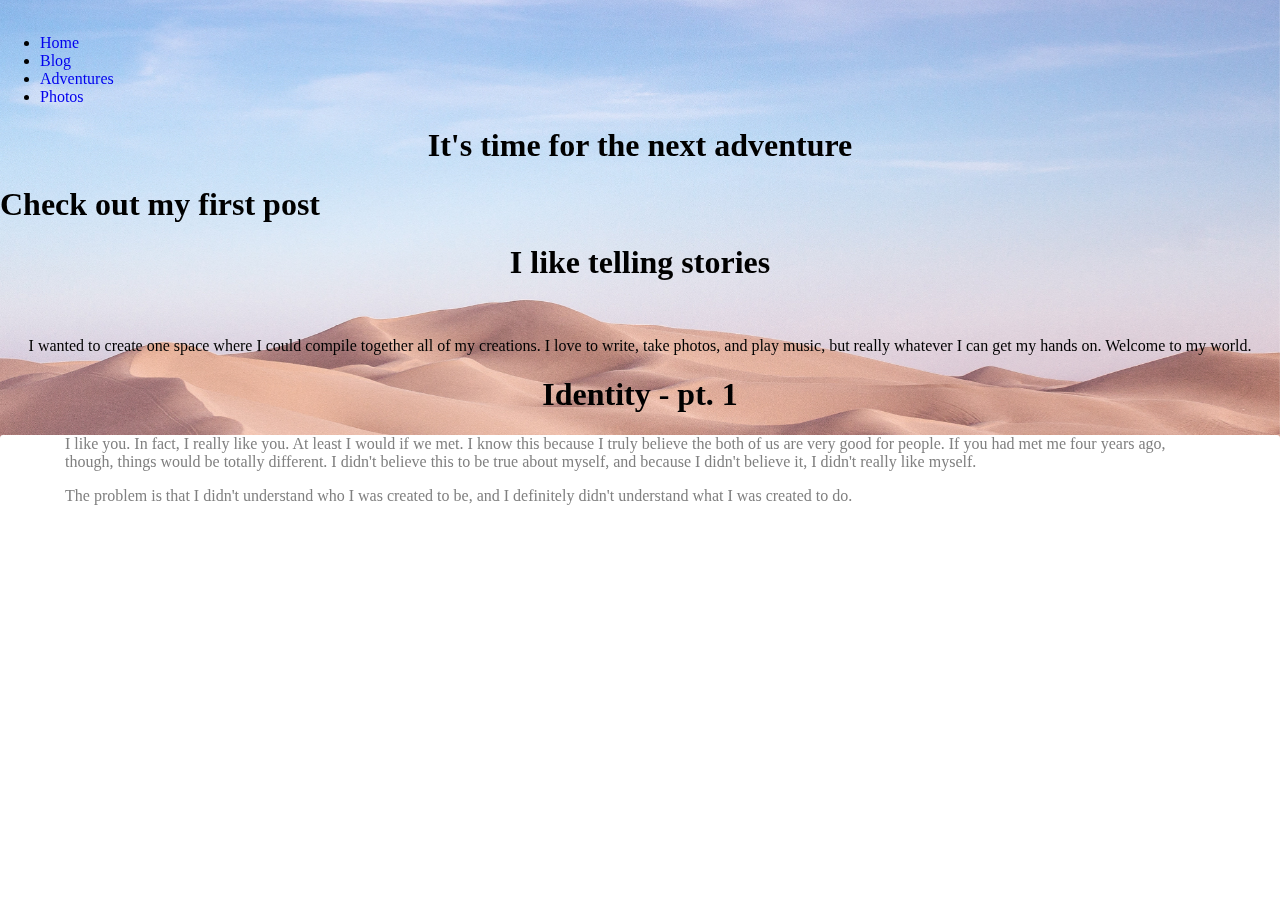
<file: personal.html>
<html>

<head>
	<title>A / Z</title>
	<link rel="stylesheet" type="text/css" href="index.css">

</head>

<body>
	<img src="images/dunes2.jpg" id="cover-photo">
	<br />
	<div id="cover-photo-cover">
		<ul id="nav-list">
			<li><a href="index.html" id="current">Home</a></li>
			<li><a href="blog.html" class="nav-links">Blog</a></li>
			<li><a href="#" class="nav-links">Adventures</a></li>
			<li><a href="#" class="nav-links">Photos</a></li>
		</ul>
	</div>

	<h1 id="title" align="center">It's time for the next adventure</h1>
	<h1 id="read">Check out my first post</h1>

	<div id="social-media">
		
	</div>

	<div id="about-me" align="center">
		<h1>I like telling stories</h1>
		<br />
		<p>I wanted to create one space where I could compile together all of my creations. I love to write, take photos, and play music, but really whatever I can get my hands on. Welcome to my world.</p>

	</div>
	<h1 align="center">Identity - pt. 1</h1>
	<div id="blog-post" align="left">
		<p>I like you. In fact, I really like you. At least I would if we met. I know this because I truly believe the both of us are very good for people. If you had met me four years ago, though, things would be totally different. I didn't believe this to be true about myself, and because I didn't believe it, I didn't really like myself.</p>
		<p>The problem is that I didn't understand who I was created to be, and I definitely didn't understand what I was created to do.</p>
	</div>
	<br />
</body>	

</html>
</file>
<file: index.css>
body {
	margin: 0;
	width: 100%;
}

a {
	text-decoration: none;
	cursor: pointer;
}


#logo {
	height: 2%;
	width: auto;
	height: 65%;
	margin-top: 12px;
	margin-left: 20px;
	opacity: 0;
	cursor: pointer;
	transition: all 1.25s ease-in-out;
}

#logo:hover {
	cursor: pointer;
    transform: rotate(360deg);
    transition: all 1.25s ease-in-out 0s;
}

#nav {
	background-color: rgba(21, 40, 76, 0);
	height: 70px;
	line-height: 70px;
	width: 100%;
	margin-top: 45px;
	z-index: 10;
	display: inline;
	/*border-bottom: 1px solid #40bf80; */
	position: fixed;
	transition: all .4s ease-in-out;
}

.cover-multi {
	/*border: 1px solid white;*/
	border: none;
	margin: none;
	width: 100%;
	height: auto;
	border: 0;
	transition: all .3s ease-in-out;
	cursor: pointer;
	position: fixed;
}

.cover-multi:hover {
	transition: all .3s ease-in-out;
}

#home {
	display: inline-block;
	float: left;
	width: 15%;
	margin-right: 5%;
}

#home p {
	margin-top: -110px;
	margin-right: -40px;
}

#h {
	opacity: 0;
	transition: all .5s ease-in-out;
}

#b {
	opacity: 0;
	transition: all 1s ease-in-out;
}

#p {
	opacity: 0;
	transition: all 2.5s ease-in-out;
}

#a {
	opacity: 0;
	transition: all 3s ease-in-out;
}

#nav-title {
	font-size: 20px; 
	line-height: 70px;
	vertical-align: middle;
	text-decoration: none;
	display: inline-block;
	color: #40bf80;
	margin-bottom: 10px;
}

#tag {
	margin-left: 20px;
	font-size: 25px;
	display: inline-block;
	opacity: 0;
	transition: all 1.25s ease-in-out;
}

#title-small {
	font-size: 15px; 
	margin-left: 20px;
	vertical-align: middle;
	text-decoration: none;
	display: inline-block;
	color: #404040;
}

#navigation {
	width: 80%;
	display: inline-block;
	font-size: 35px; 
	vertical-align: middle;
	text-decoration: none;
}

#navigation a {	
	margin-left: 30px;
	margin-right: 20px;
	/*color: #404040;*/
	color: white;
	z-index: 21;
}

#navigation a:visited {
	color: white;
	/*color: rgba(46, 63, 82, 1);;*/
}


.icon {
	margin-left: 10px;
	margin-right: -20px;
	color: #40bf80;
}

#help  {
	background-color: rgba(255,255,255,0);
	/*color: rgba(43, 59, 77, 1);*/
	color: white;
	opacity: 0;
	border: 4px solid white;
	border-radius: 10px;
	padding-top: 8px;
	padding-left: 13px;
	padding-right: 13px;
	padding-bottom: 8px;
	transition: all 1.75s ease-in-out;
}

/*#help:hover {
	background-color: rgba(255, 255, 255, .8);
	color: 2px solid rgba(31, 73, 60, .5);;
	border: ;
	border-radius: 2px;
	padding-top: 8px;
	padding-left: 13px;
	padding-right: 13px;
	padding-bottom: 8px;
	transition: all .8s ease-in-out;
}*/

#social-media {

	float: right;
	display: inline-block;
	font-size: 35px; 
	margin-left: 200px;
	margin-right: 30px;
	vertical-align: middle;
	/*color: rgba(43, 59, 77, 1);*/
	color: white;
	text-decoration: none;
	opacity: 0;
	transition: all 4s ease-in-out;
}

#social-media:hover {
	color: #0086b3;
	cursor: pointer;
}


#cover-photo {
	width: 100%;
	z-index: -1;
	position: fixed;
	transition: all 1s ease-in-out;
}


#quote-one {
	width: 30%;
	margin-left: 15%;
	font-size: 25px;
	display: inline-block;
}

.large {
	color: #0086b3;
	margin-left: 8px;

	font-size: 40px;
	font-style: bold;
}

#menu {
	height: 9%;
	width: inherit;
	background-color: rgba(229, 229, 229, .6);
	box-shadow: 1px 1px 3px lightgray;
}

#menu a {
	height: 100%;
	width: 20%;
}

#quote-two {
	width: 35%;
	margin-left: 15%;
	font-size: 25px;
	display: inline-block;
}

#quote-four {
	width: 28%;
	margin-left: 15%;
	font-size: 25px;
	display: inline-block;
}

#small {
	margin-left: 14.5%;
	font-size: 25px;
}

#dark {
	width: 100%;
	height: 350px;
	padding-top: 25px;
	background-color: #40bf80;
	color: white;
	z-index: 10;
}

#transparent {
	height: 1000px;
	width: 100%;
	z-index: -10;
}

#pin {
	height: 50px;
	width: 100%;
	top: -20px;
	margin-top: -30px;
	padding-top: 0px;
	background-color: rgba(255, 255, 255, .95);
	z-index: 9;
	border-bottom: 3px solid rgba(31, 73, 60, 1);
	position: absolute;
}

#learn-more {
	font-size: 13px;
	color: rgba(31, 73, 60, 1);
	line-height: 50px;
	vertical-align: middle;
	margin: 0px;
}

#background {
	width: 100%;
	z-index: 9;
	background-color: rgba(255, 255, 255, 1);
	/*margin-top: 700px;*/
	position: absolute;
	padding-top: 0;
	top: 98%;
}

#learn {
	margin-top: 100px;
}


#header {
	color: #404040;
	position: absolute;
	top: 70px;
	opacity: 0;
	z-index: 1;
	transition: all 2s ease-in-out;
}

.highlight-green {
	color: #40bf80;
}

.highlight-green-large {
	color: #40bf80;
	font-size: 55px;
}

#feature {
	width: 100%;
	display: flex;
	margin-top: 3%;
}

#feature-family {
	width: 34%;
	height: auto;
	display: inline-block;
	margin-left: 3%;
}

#feature-family img {
	width: 100%;
	height: auto;
	transition: all .2s ease-in-out;
}

#feature-family img:hover {
	transform: scale(1.02);
	box-shadow: 1px 1px 2px lightgray;
}

#feature-partner {
	width: 33%;
	height: 256px;
	top: 10px;
	margin-left: 15%;
	display: inline-block;
	background-color:  #f8f8f8/*rgb(46, 63, 82);*/;
	color: #404040;
}

#feature-partner img {
	width: 100%;
	height: auto;
}


#family {
	width: 70%;
	height: auto;
	background-color: white;
	margin-left: 15%;
	margin-bottom: 410px;
	/*border-top: 8px solid #40bf80;*/
	color: #404040;
	transition: all .2s ease-in-out;
	cursor: pointer;
}

#family:hover {
	transform: scale(1.02); 
	box-shadow: 1px 1px 2px lightgray;
}

#family img {
	width: 100%;
	height: auto;
}

#family h1 {
	padding-left: 65px;
	padding-right: 65px;
	padding-bottom: 20px;
	margin: 0;
}

#family p {
	padding-top: 10px;
	padding-left: 65px;
	padding-right: 65px;
	padding-bottom: 20px;
}

#blog-body {
	height: 700px;
	padding-top: 40px;
}

#left {
	width: 45%;
	margin-left: 15%;
	background-color: #f8f8f8;
	z-index: 10;
	display: inline-block;
}

#right {
	background-color: #F8F8F8;
	width: 25%;
	margin-left: 2.5%;
	display: inline-block;
	position: relative;
	z-index: 10;
}

#right img {
	width: 90%;
	margin-bottom: 3px;
	transition: all .3s ease-in-out;
	cursor: pointer;
}

#right img:hover {
	transform: scale(1.03);
	box-shadow: 1px 1px 2px lightgray;
}


#blog-post {
	z-index: 10;
	cursor: pointer;
	height: auto;
	background-color: #FFFFFF;
	margin-bottom: 10px;
	padding-bottom: 25px;
	color: #8c8c8c;
	opacity: 1;
	border-radius: 3px;
	transition: all .2s ease-in-out;
}

#blog-post:hover {
	transform: scale(1.02); 
	box-shadow: 1px 1px 2px lightgray;
	/*background-color: #404040;*/
}

#blog-post a:visited {
	color: #404040;
}

#blog-post img {
	border-radius: 1px;
}

#blog-post p {
	padding-left: 65px;
	padding-right: 65px;
	color: gray;
}

#blog-post h1 {
	padding-left: 65px;
	padding-right: 65px;

}

#blog-title {
	margin-top: 50px;
	margin-bottom: -1px;
	font-size: 35px;
	color: inherit;
}

#blog-photo {
	width: 100%;

}

.blog-body {
	color: #0086b3;
	margin-top: 25px;
	font-size: 17px;
}


.read-more {
	margin-top: 30px;
	margin-bottom: 20px;
	color: #40bf80;
}

.read-more:hover {
	text-decoration: underline;
}

.name-color {
	color: rgba(31, 73, 60, 1);
}

.name-color:hover {
	text-decoration: underline;
}

#map {
	width: 100%;
	height: 400px;
	bottom: 0;
}

#footer {
	width: 100%;
	height: 60px;
	background-color: white;
	color: rgba(31, 73, 60, 1);
	line-height: 60px;
	vertical-align: middle;
	padding-left: 15%;
	position: absolute;
}

#blog-center {
	width: 50%;
	height: auto;
	margin-top: 70px;
}
</file>
